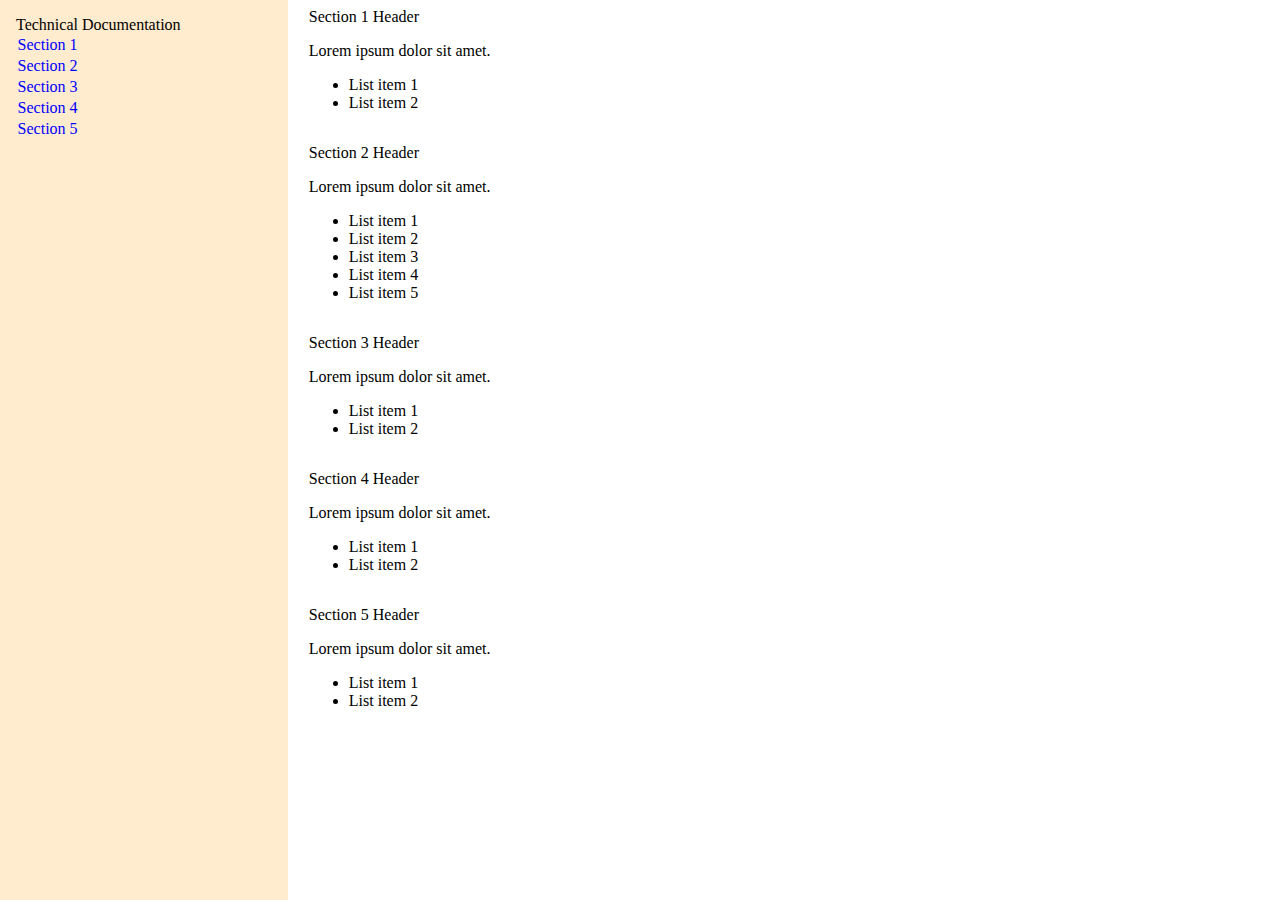
<file: ResponsiveWebsite/index.html>
<!DOCTYPE html>
<html lang="en">

<head>
    <meta charset="UTF-8">
    <meta http-equiv="X-UA-Compatible" content="IE=edge">
    <meta name="viewport" content="width=device-width, initial-scale=1.0">
    <link rel="stylesheet" href="style.css">
</head>

<body>
    <main id="main-doc">
        <nav id="navbar">
            <header>Technical Documentation</header>
            <a href="#Section_1_Header" class="nav-link">Section 1</a>
            <a href="#Section_2_Header" class="nav-link">Section 2</a>
            <a href="#Section_3_Header" class="nav-link">Section 3</a>
            <a href="#Section_4_Header" class="nav-link">Section 4</a>
            <a href="#Section_5_Header" class="nav-link">Section 5</a>
        </nav>

        <section class="main-section" id="Section_1_Header">
            <header>Section 1 Header</header>
            <p>Lorem ipsum dolor sit amet.</p>

            <ul>
                <li>List item 1</li>
                <li>List item 2</li>
            </ul>
        </section>

        <section class="main-section" id="Section_2_Header"></section>
        <header>Section 2 Header</header>
        <p>Lorem ipsum dolor sit amet.</p>

        <ul>
            <li>List item 1</li>
            <li>List item 2</li>
            <li>List item 3</li>
            <li>List item 4</li>
            <li>List item 5</li>
          
        </ul>
        </section>

        <section class="main-section" id="Section_3_Header"></section>
        <header>Section 3 Header</header>
        <p>Lorem ipsum dolor sit amet.</p>

        <ul>
            <li>List item 1</li>
            <li>List item 2</li>
        </ul>
        </section>

        <section class="main-section" id="Section_4_Header"></section>
        <header>Section 4 Header</header>
        <p>Lorem ipsum dolor sit amet.</p>

        <ul>
            <li>List item 1</li>
            <li>List item 2</li>
        </ul>
        </section>

        <section class="main-section" id="Section_5_Header"></section>
        <header>Section 5 Header</header>
        <p>Lorem ipsum dolor sit amet.</p>

        <ul>
            <li>List item 1</li>
            <li>List item 2</li>
        </ul>
        </section>
    </main>
</body>

</html>
</file>
<file: ResponsiveWebsite/style.css>
@media (max-width: 768px){
    #navbar {
        display: flex; 
        flex-direction: row; 
        justify-content: space-between; 
        align-items: center;
        flex-wrap: wrap;
        width: 100% !important;
        height: auto !important;
    }

    #main-doc {
        margin-left: 0;
        padding-top: 6rem;
    }
}

#main-doc {
    margin-left: 20%;
    padding-left: 3rem;
}

#navbar {
    position: fixed;
    top: 0;
    left: 0;
    width: 20%;
    height: 100%;
    background-color: blanchedalmond;
    padding: 1rem;
    overflow: auto;
}

.nav-link {
    display: block;
    padding: 0.1rem;
    text-decoration: none;
    color: blue;
}

.nav-link:hover {
    color: blue;
    text-decoration: underline;
}

.main-section {
    margin-bottom: 2rem;
}
</file>
